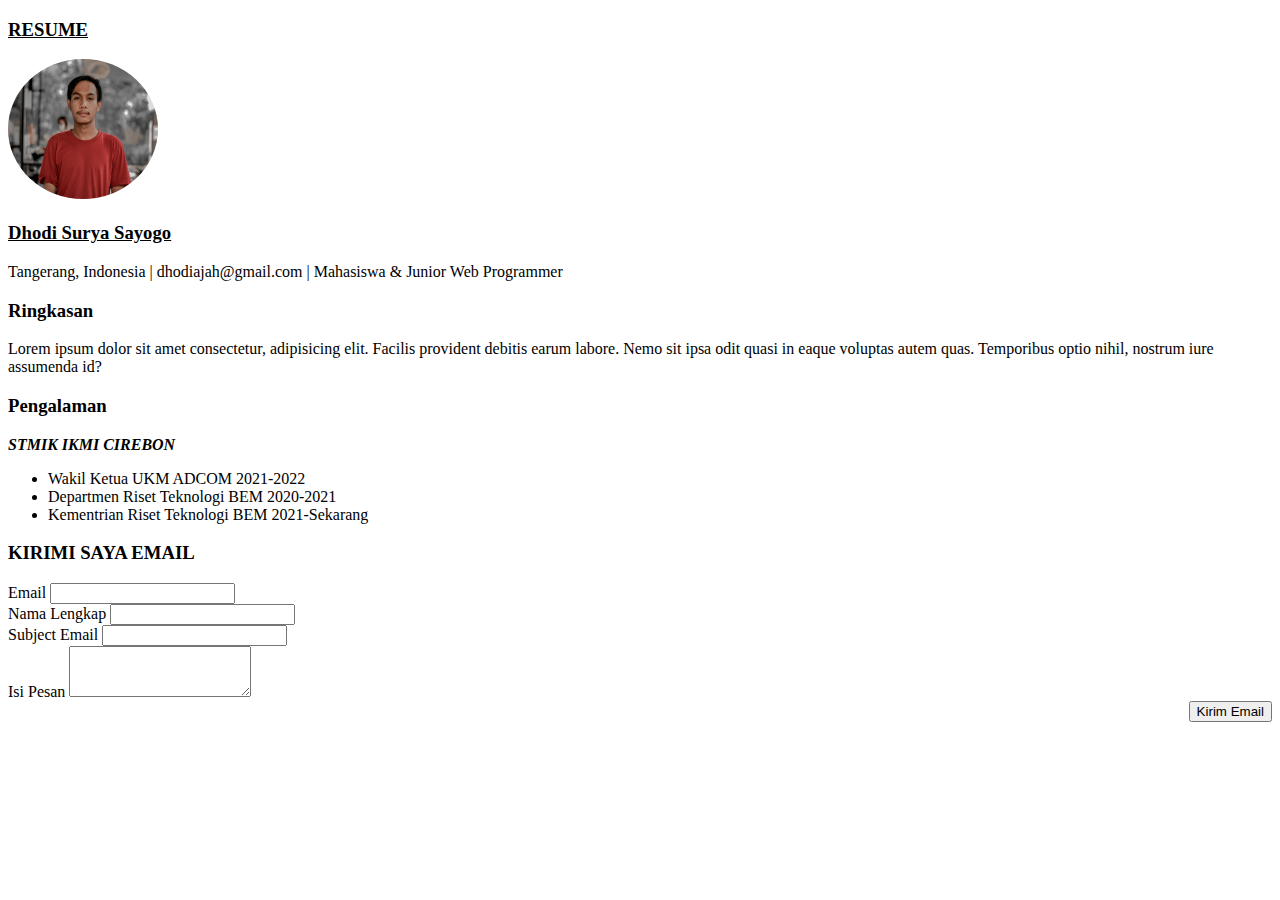
<file: Web Development/tugas/profile.html>
<!doctype html>
<html lang="en">

<head>
    <!-- Required meta tags -->
    <meta charset="utf-8">
    <meta name="viewport" content="width=device-width, initial-scale=1">

    <!-- Bootstrap CSS -->
    <link href="https://cdn.jsdelivr.net/npm/bootstrap@5.0.2/dist/css/bootstrap.min.css" rel="stylesheet"
        integrity="sha384-EVSTQN3/azprG1Anm3QDgpJLIm9Nao0Yz1ztcQTwFspd3yD65VohhpuuCOmLASjC" crossorigin="anonymous">
    <link rel="stylesheet" href="./styles/styles.css">
    <title>Home | Belajar Basic Web Development</title>
</head>

<body>
  <div class="container mt-5">
    <div class="card">
        <div class="card-body text-center">
            <h3><u>RESUME</u></h3>
            <img class="profile" style="width: 150px;"
            src="./img/copy.jpg" alt="avatar">
            <h3><u>Dhodi Surya Sayogo</u></h3>
            <p class="text-muted mb-1 mt-2">Tangerang, Indonesia | dhodiajah@gmail.com | Mahasiswa & Junior Web Programmer</p>
        </div>
        <div class="col-sm-12">
            <div class="card-block p-5">
                <h3 class="mb-3">Ringkasan</h3>
                <p>Lorem ipsum dolor sit amet consectetur, adipisicing elit. Facilis provident debitis earum labore. Nemo sit ipsa odit quasi in eaque voluptas autem quas. Temporibus optio nihil, nostrum iure assumenda id?</p>
                <div class="p-3"></div>
                <div class="row">
                    <div class="col-lg-12">
                        <h3>Pengalaman</h3>
                        <p class="pengalaman">STMIK IKMI CIREBON</p>
                        <ul>
                            <li>Wakil Ketua UKM ADCOM 2021-2022</li>
                            <li>Departmen Riset Teknologi BEM 2020-2021</li>
                            <li>Kementrian Riset Teknologi BEM 2021-Sekarang </li>
                        </ul>
                    </div>
                </div>
                <h3 class="text-center mt-4">KIRIMI SAYA EMAIL</h3>
                <form class="row g-3">
                    <div class="col-md-12">
                      <label for="inputEmail4" class="form-label">Email</label>
                      <input type="email" class="form-control" id="inputEmail4">
                    </div>
                    <div class="col-12">
                      <label for="inputAddress" class="form-label">Nama Lengkap</label>
                      <input type="text" class="form-control" id="namalengkap">
                    </div>
                    <div class="col-12">
                      <label for="inputAddress" class="form-label">Subject Email</label>
                      <input type="text" class="form-control" id="subjectemail">
                    </div>
                    <div class="mb-3">
                        <label for="exampleFormControlTextarea1" class="form-label">Isi Pesan</label>
                        <textarea class="form-control" id="exampleFormControlTextarea1" rows="3"></textarea>
                      </div>
                    <div class="col-12">
                      <button type="submit" class="btn btn-primary">Kirim Email</button>
                    </div>
                </form>
            </div>
        </div>
    </div>
    <div class="card">
        

    </div>
    <!-- Bootstrap JS -->
    <script src="https://cdn.jsdelivr.net/npm/bootstrap@5.0.2/dist/js/bootstrap.bundle.min.js"
        integrity="sha384MrcW6ZMFYlzcLA8Nl+NtUVF0sA7MsXsP1UyJoMp4YLEuNSfAP+JcXn/tWtIaxVXM"
        crossorigin="anonymous">
    </script>
</body>

</html>
</file>
<file: Web Development/tugas/styles/styles.css>
.profile {
  border-radius: 50%;
  width: 300px;
  height: 140px;
}

.pengalaman {
  font-style: italic;
  font-weight: bold;
  margin: 0;
}

button {
  float: right;
  display: block;
}
</file>
